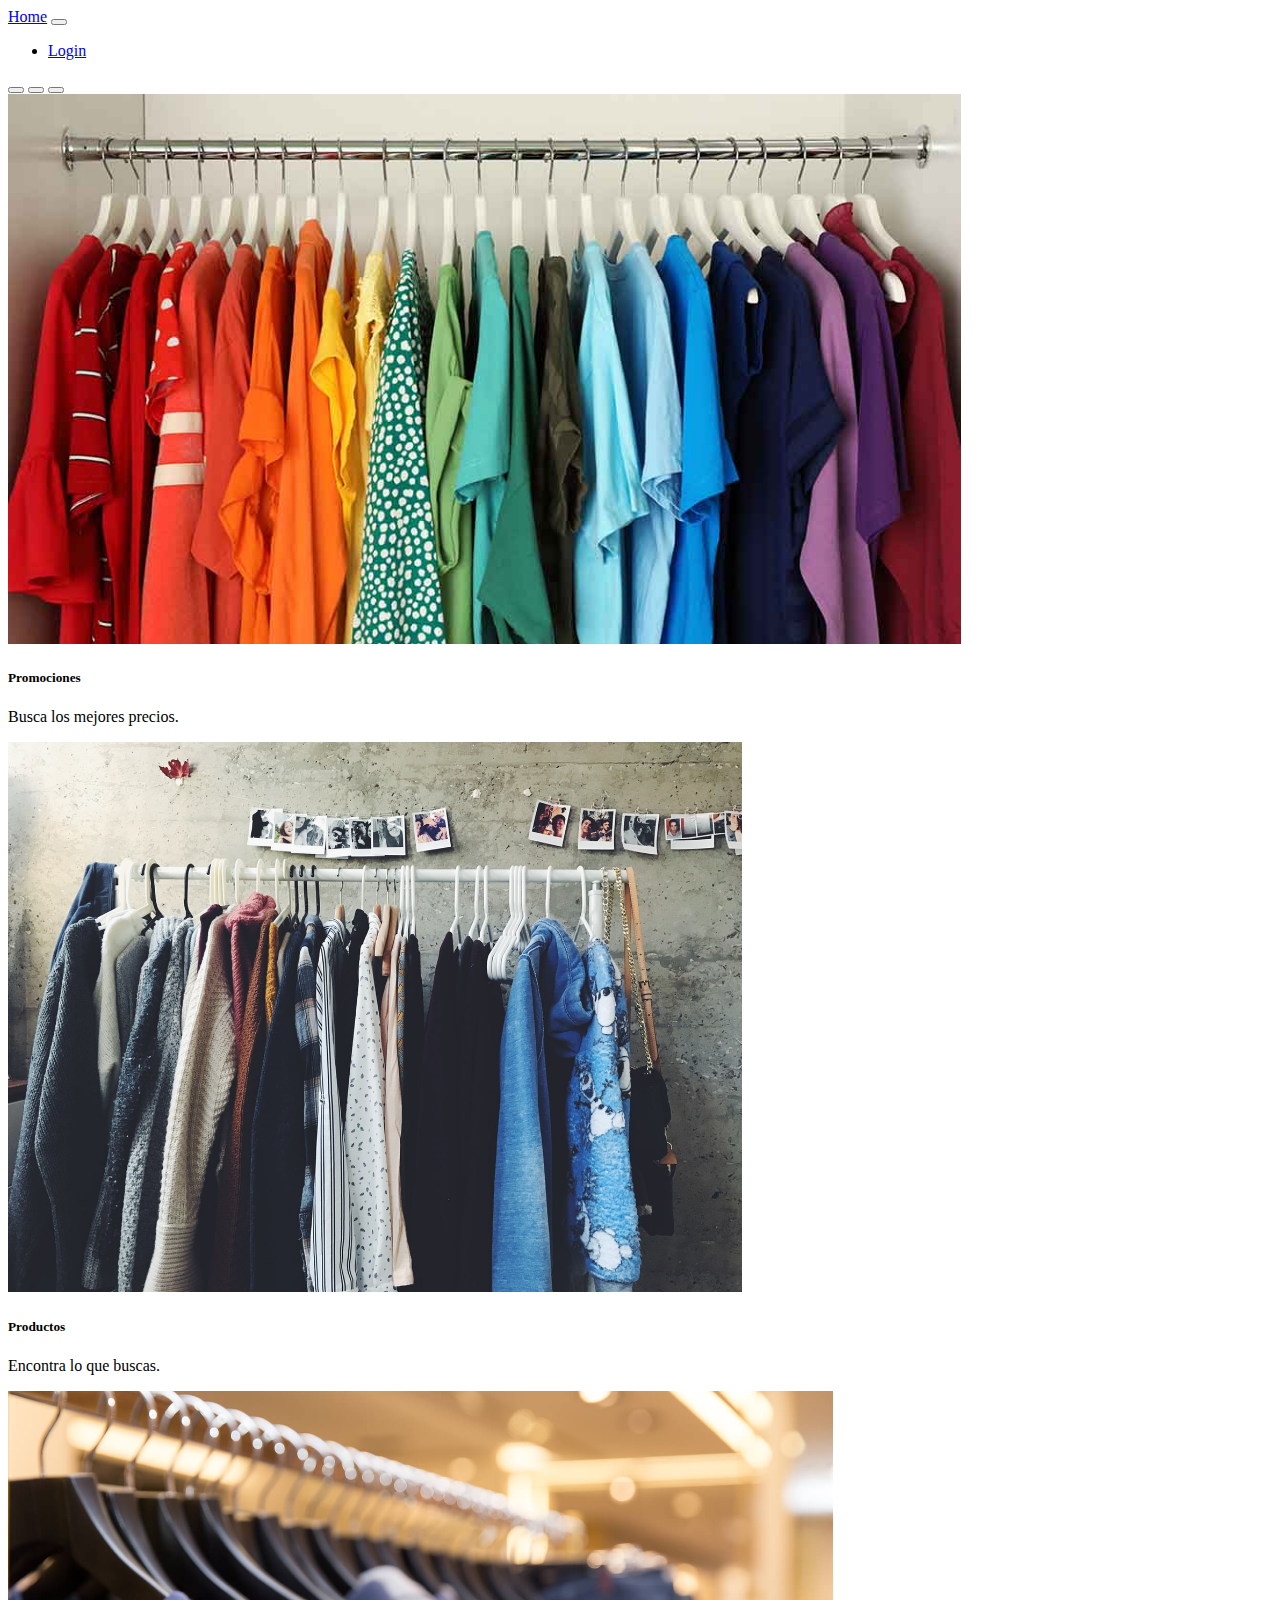
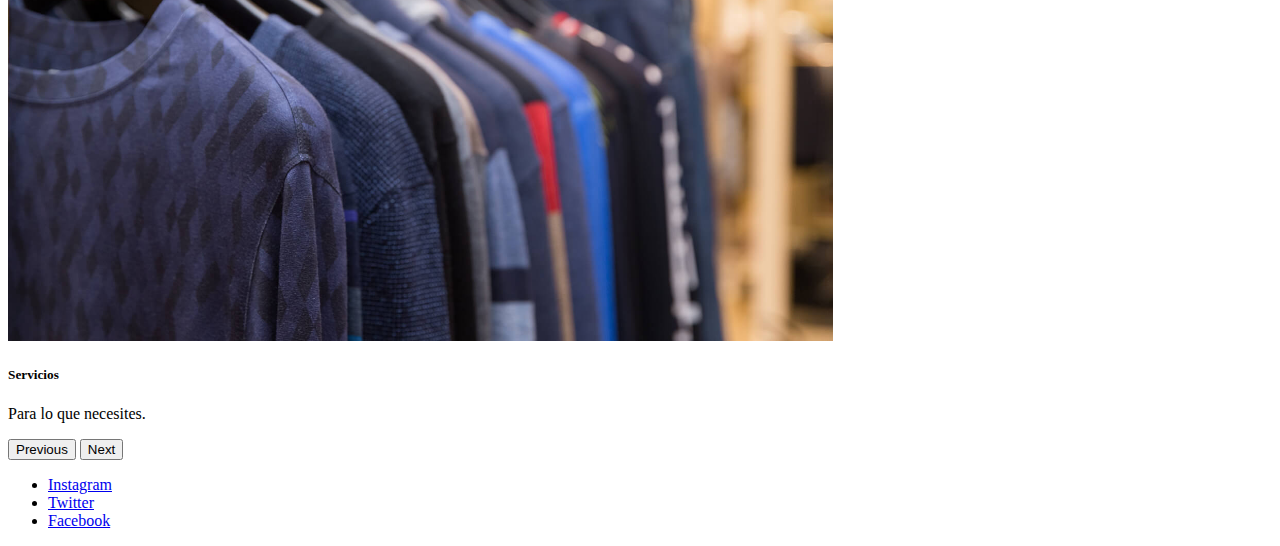
<file: index.html>
<!DOCTYPE html>
<html lang="en">
<head>
    <meta charset="UTF-8">
    <meta http-equiv="X-UA-Compatible" content="IE=edge">
    <meta name="viewport" content="width=device-width, initial-scale=1.0">
    <title>Home</title>
    <link rel="stylesheet" href="style.css">
    <link rel="shortcut icon" href="Imagenes/Icon.png">
    <link href="https://cdn.jsdelivr.net/npm/bootstrap@5.2.0-beta1/dist/css/bootstrap.min.css" rel="stylesheet" integrity="sha384-0evHe/X+R7YkIZDRvuzKMRqM+OrBnVFBL6DOitfPri4tjfHxaWutUpFmBp4vmVor" crossorigin="anonymous">
</head>
<body class="bg-dark">

    <header>
        <nav class="navbar navbar-expand-lg navbar-text navbar-dark bg-danger">
            <div class="container-fluid ">
              <a class="navbar-brand" href="index.html">Home</a>
              <button class="navbar-toggler" type="button" data-bs-toggle="collapse" data-bs-target="#navbarNav" aria-controls="navbarNav" aria-expanded="false" aria-label="Toggle navigation">
                <span class="navbar-toggler-icon"></span>
              </button>
              <div class="collapse navbar-collapse" id="navbarNav">
                <ul class="navbar-nav">

                  <li class="nav-item">
                    <a class="nav-link" href="Login.html">Login</a>
                  </li>                  
                </ul>
              </div>
            </div>
          </nav>
    </header>

    <main class="container my-2">
        <div id="carouselExampleCaptions" class="carousel slide" data-bs-ride="false">
            <div class="carousel-indicators">
              <button type="button" data-bs-target="#carouselExampleCaptions" data-bs-slide-to="0" class="active" aria-current="true" aria-label="Slide 1"></button>
              <button type="button" data-bs-target="#carouselExampleCaptions" data-bs-slide-to="1" aria-label="Slide 2"></button>
              <button type="button" data-bs-target="#carouselExampleCaptions" data-bs-slide-to="2" aria-label="Slide 3"></button>
            </div>
            <div class="carousel-inner fw-boldz" >
              <div class="carousel-item active">
                <img src="Imagenes/Ropa1.jpg" class="rounded-4 d-block mainCarousel img-fluid mx-auto" alt="Ropa1">
                <div class="carousel-caption d-sm-block d-md-block text-danger">
                  <h5>Promociones</h5>
                  <p>Busca los mejores precios.</p>
                </div>
              </div>
              <div class="carousel-item">
                <img src="Imagenes/Ropa2.jpeg" class="rounded-4 d-block mainCarousel img-fluid mx-auto" alt="Ropa2">
                <div class="carousel-caption d-sm-block d-md-block text-danger">
                  <h5>Productos</h5>
                  <p>Encontra lo que buscas.</p>
                </div>
              </div>
              <div class="carousel-item">
                <img src="Imagenes/Ropa3.jpg" class="rounded-4 d-block mainCarousel img-fluid mx-auto" alt="Ropa3">
                <div class="carousel-caption d-sm-block d-md-block text-danger">
                  <h5>Servicios</h5>
                  <p>Para lo que necesites.</p>
                </div>
              </div>
            </div>
            <button class="carousel-control-prev" type="button" data-bs-target="#carouselExampleCaptions" data-bs-slide="prev">
              <span class="carousel-control-prev-icon" aria-hidden="true"></span>
              <span class="visually-hidden">Previous</span>
            </button>
            <button class="carousel-control-next" type="button" data-bs-target="#carouselExampleCaptions" data-bs-slide="next">
              <span class="carousel-control-next-icon" aria-hidden="true"></span>
              <span class="visually-hidden">Next</span>
            </button>
          </div>

    </main>

    <footer>
        <nav>
            <ul class="nav justify-content-center bg-danger">
                <li class="nav-item">
                  <a class="nav-link active" aria-current="page" href="https://www.instagram.com/" target="_blank">Instagram</a>
                </li>
                <li class="nav-item">
                  <a class="nav-link" href="https://twitter.com/"  target="_blank">Twitter</a>
                </li>
                <li class="nav-item">
                  <a class="nav-link" href="https://facebook.com/"  target="_blank">Facebook</a>
                </li>
              </ul>
        </nav>

    </footer>

<!-- JavaScript Bundle with Popper -->
<script src="https://cdn.jsdelivr.net/npm/bootstrap@5.2.0-beta1/dist/js/bootstrap.bundle.min.js" integrity="sha384-pprn3073KE6tl6bjs2QrFaJGz5/SUsLqktiwsUTF55Jfv3qYSDhgCecCxMW52nD2" crossorigin="anonymous"></script>
</body>
</html>
</file>
<file: style.css>
.mainCarousel{
    max-width: 1000px;
    max-height: 550px;
}
</file>
